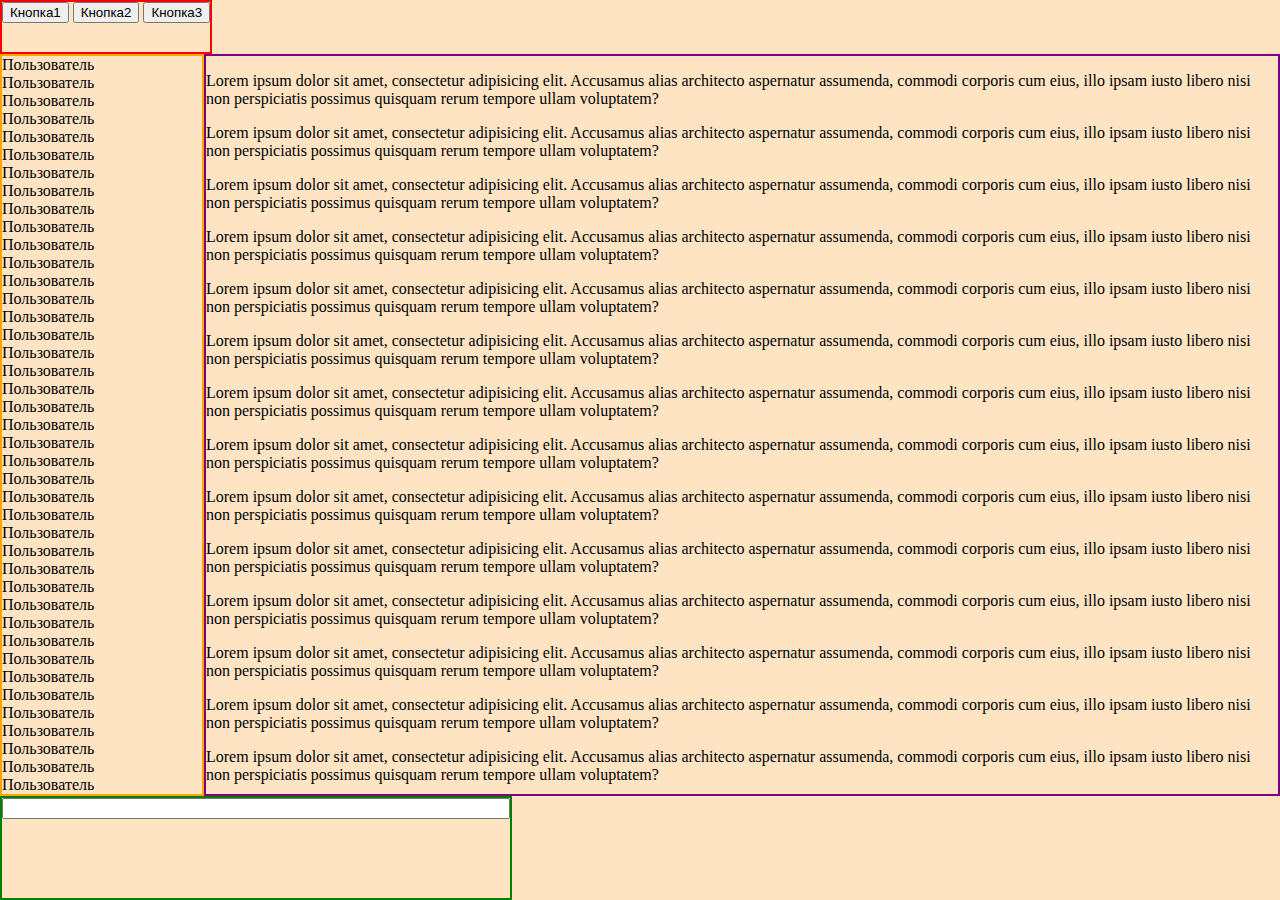
<file: qw1/ChatForm.html>
<!DOCTYPE html>
<html lang="en">
<head>
    <meta charset="UTF-8">
    <title>Title</title>
    <link rel="stylesheet" type="text/css" href="ChatFormStyles.css">
</head>
    <main class="chat_window">
        <nav class="header_nav">
            <button>Кнопка1</button>
            <button>Кнопка2</button>
            <button>Кнопка3</button>
        </nav>
        <article class="users_messages_container">
            <aside class="chat_users">
                <ul>
                    <li>Пользователь</li>
                    <li>Пользователь</li>
                    <li>Пользователь</li>
                    <li>Пользователь</li>
                    <li>Пользователь</li>
                    <li>Пользователь</li>
                    <li>Пользователь</li>
                    <li>Пользователь</li>
                    <li>Пользователь</li>
                    <li>Пользователь</li>
                    <li>Пользователь</li>
                    <li>Пользователь</li>
                    <li>Пользователь</li>
                    <li>Пользователь</li>
                    <li>Пользователь</li>
                    <li>Пользователь</li>
                    <li>Пользователь</li>
                    <li>Пользователь</li>
                    <li>Пользователь</li>
                    <li>Пользователь</li>
                    <li>Пользователь</li>
                    <li>Пользователь</li>
                    <li>Пользователь</li>
                    <li>Пользователь</li>
                    <li>Пользователь</li>
                    <li>Пользователь</li>
                    <li>Пользователь</li>
                    <li>Пользователь</li>
                    <li>Пользователь</li>
                    <li>Пользователь</li>
                    <li>Пользователь</li>
                    <li>Пользователь</li>
                    <li>Пользователь</li>
                    <li>Пользователь</li>
                    <li>Пользователь</li>
                    <li>Пользователь</li>
                    <li>Пользователь</li>
                    <li>Пользователь</li>
                    <li>Пользователь</li>
                    <li>Пользователь</li>
                    <li>Пользователь</li>
                    <li>Пользователь</li>
                    <li>Пользователь</li>
                    <li>Пользователь</li>
                    <li>Пользователь</li>
                    <li>Пользователь</li>
                    <li>Пользователь</li>
                    <li>Пользователь</li>
                    <li>Пользователь</li>
                    <li>Пользователь</li>
                    <li>Пользователь</li>
                    <li>Пользователь</li>
                    <li>Пользователь</li>
                    <li>Пользователь</li>
                    <li>Пользователь</li>
                    <li>Пользователь</li>
                </ul>
            </aside>
            <section class="chat_messages">
                <p>Lorem ipsum dolor sit amet, consectetur adipisicing elit. Accusamus alias architecto aspernatur assumenda, commodi corporis cum eius, illo ipsam iusto libero nisi non perspiciatis possimus quisquam rerum tempore ullam voluptatem?</p>
                <p>Lorem ipsum dolor sit amet, consectetur adipisicing elit. Accusamus alias architecto aspernatur assumenda, commodi corporis cum eius, illo ipsam iusto libero nisi non perspiciatis possimus quisquam rerum tempore ullam voluptatem?</p>
                <p>Lorem ipsum dolor sit amet, consectetur adipisicing elit. Accusamus alias architecto aspernatur assumenda, commodi corporis cum eius, illo ipsam iusto libero nisi non perspiciatis possimus quisquam rerum tempore ullam voluptatem?</p>
                <p>Lorem ipsum dolor sit amet, consectetur adipisicing elit. Accusamus alias architecto aspernatur assumenda, commodi corporis cum eius, illo ipsam iusto libero nisi non perspiciatis possimus quisquam rerum tempore ullam voluptatem?</p>
                <p>Lorem ipsum dolor sit amet, consectetur adipisicing elit. Accusamus alias architecto aspernatur assumenda, commodi corporis cum eius, illo ipsam iusto libero nisi non perspiciatis possimus quisquam rerum tempore ullam voluptatem?</p>
                <p>Lorem ipsum dolor sit amet, consectetur adipisicing elit. Accusamus alias architecto aspernatur assumenda, commodi corporis cum eius, illo ipsam iusto libero nisi non perspiciatis possimus quisquam rerum tempore ullam voluptatem?</p>
                <p>Lorem ipsum dolor sit amet, consectetur adipisicing elit. Accusamus alias architecto aspernatur assumenda, commodi corporis cum eius, illo ipsam iusto libero nisi non perspiciatis possimus quisquam rerum tempore ullam voluptatem?</p>
                <p>Lorem ipsum dolor sit amet, consectetur adipisicing elit. Accusamus alias architecto aspernatur assumenda, commodi corporis cum eius, illo ipsam iusto libero nisi non perspiciatis possimus quisquam rerum tempore ullam voluptatem?</p>
                <p>Lorem ipsum dolor sit amet, consectetur adipisicing elit. Accusamus alias architecto aspernatur assumenda, commodi corporis cum eius, illo ipsam iusto libero nisi non perspiciatis possimus quisquam rerum tempore ullam voluptatem?</p>
                <p>Lorem ipsum dolor sit amet, consectetur adipisicing elit. Accusamus alias architecto aspernatur assumenda, commodi corporis cum eius, illo ipsam iusto libero nisi non perspiciatis possimus quisquam rerum tempore ullam voluptatem?</p>
                <p>Lorem ipsum dolor sit amet, consectetur adipisicing elit. Accusamus alias architecto aspernatur assumenda, commodi corporis cum eius, illo ipsam iusto libero nisi non perspiciatis possimus quisquam rerum tempore ullam voluptatem?</p>
                <p>Lorem ipsum dolor sit amet, consectetur adipisicing elit. Accusamus alias architecto aspernatur assumenda, commodi corporis cum eius, illo ipsam iusto libero nisi non perspiciatis possimus quisquam rerum tempore ullam voluptatem?</p>
                <p>Lorem ipsum dolor sit amet, consectetur adipisicing elit. Accusamus alias architecto aspernatur assumenda, commodi corporis cum eius, illo ipsam iusto libero nisi non perspiciatis possimus quisquam rerum tempore ullam voluptatem?</p>
                <p>Lorem ipsum dolor sit amet, consectetur adipisicing elit. Accusamus alias architecto aspernatur assumenda, commodi corporis cum eius, illo ipsam iusto libero nisi non perspiciatis possimus quisquam rerum tempore ullam voluptatem?</p>
                <p>Lorem ipsum dolor sit amet, consectetur adipisicing elit. Accusamus alias architecto aspernatur assumenda, commodi corporis cum eius, illo ipsam iusto libero nisi non perspiciatis possimus quisquam rerum tempore ullam voluptatem?</p>
                <p>Lorem ipsum dolor sit amet, consectetur adipisicing elit. Accusamus alias architecto aspernatur assumenda, commodi corporis cum eius, illo ipsam iusto libero nisi non perspiciatis possimus quisquam rerum tempore ullam voluptatem?</p>
                <p>Lorem ipsum dolor sit amet, consectetur adipisicing elit. Accusamus alias architecto aspernatur assumenda, commodi corporis cum eius, illo ipsam iusto libero nisi non perspiciatis possimus quisquam rerum tempore ullam voluptatem?</p>
                <p>Lorem ipsum dolor sit amet, consectetur adipisicing elit. Accusamus alias architecto aspernatur assumenda, commodi corporis cum eius, illo ipsam iusto libero nisi non perspiciatis possimus quisquam rerum tempore ullam voluptatem?</p>
                <p>Lorem ipsum dolor sit amet, consectetur adipisicing elit. Accusamus alias architecto aspernatur assumenda, commodi corporis cum eius, illo ipsam iusto libero nisi non perspiciatis possimus quisquam rerum tempore ullam voluptatem?</p>
                <p>Lorem ipsum dolor sit amet, consectetur adipisicing elit. Accusamus alias architecto aspernatur assumenda, commodi corporis cum eius, illo ipsam iusto libero nisi non perspiciatis possimus quisquam rerum tempore ullam voluptatem?</p>
                <p>Lorem ipsum dolor sit amet, consectetur adipisicing elit. Accusamus alias architecto aspernatur assumenda, commodi corporis cum eius, illo ipsam iusto libero nisi non perspiciatis possimus quisquam rerum tempore ullam voluptatem?</p>
                <p>Lorem ipsum dolor sit amet, consectetur adipisicing elit. Accusamus alias architecto aspernatur assumenda, commodi corporis cum eius, illo ipsam iusto libero nisi non perspiciatis possimus quisquam rerum tempore ullam voluptatem?</p>
                <p>Lorem ipsum dolor sit amet, consectetur adipisicing elit. Accusamus alias architecto aspernatur assumenda, commodi corporis cum eius, illo ipsam iusto libero nisi non perspiciatis possimus quisquam rerum tempore ullam voluptatem?</p>
                <p>Lorem ipsum dolor sit amet, consectetur adipisicing elit. Accusamus alias architecto aspernatur assumenda, commodi corporis cum eius, illo ipsam iusto libero nisi non perspiciatis possimus quisquam rerum tempore ullam voluptatem?</p>
                <p>Lorem ipsum dolor sit amet, consectetur adipisicing elit. Accusamus alias architecto aspernatur assumenda, commodi corporis cum eius, illo ipsam iusto libero nisi non perspiciatis possimus quisquam rerum tempore ullam voluptatem?</p>
                <p>Lorem ipsum dolor sit amet, consectetur adipisicing elit. Accusamus alias architecto aspernatur assumenda, commodi corporis cum eius, illo ipsam iusto libero nisi non perspiciatis possimus quisquam rerum tempore ullam voluptatem?</p>
                <p>Lorem ipsum dolor sit amet, consectetur adipisicing elit. Accusamus alias architecto aspernatur assumenda, commodi corporis cum eius, illo ipsam iusto libero nisi non perspiciatis possimus quisquam rerum tempore ullam voluptatem?</p>
                <p>Lorem ipsum dolor sit amet, consectetur adipisicing elit. Accusamus alias architecto aspernatur assumenda, commodi corporis cum eius, illo ipsam iusto libero nisi non perspiciatis possimus quisquam rerum tempore ullam voluptatem?</p>
                <p>Lorem ipsum dolor sit amet, consectetur adipisicing elit. Accusamus alias architecto aspernatur assumenda, commodi corporis cum eius, illo ipsam iusto libero nisi non perspiciatis possimus quisquam rerum tempore ullam voluptatem?</p>
                <p>Lorem ipsum dolor sit amet, consectetur adipisicing elit. Accusamus alias architecto aspernatur assumenda, commodi corporis cum eius, illo ipsam iusto libero nisi non perspiciatis possimus quisquam rerum tempore ullam voluptatem?</p>
                <p>Lorem ipsum dolor sit amet, consectetur adipisicing elit. Accusamus alias architecto aspernatur assumenda, commodi corporis cum eius, illo ipsam iusto libero nisi non perspiciatis possimus quisquam rerum tempore ullam voluptatem?</p>
                <p>Lorem ipsum dolor sit amet, consectetur adipisicing elit. Accusamus alias architecto aspernatur assumenda, commodi corporis cum eius, illo ipsam iusto libero nisi non perspiciatis possimus quisquam rerum tempore ullam voluptatem?</p>
                <p>Lorem ipsum dolor sit amet, consectetur adipisicing elit. Accusamus alias architecto aspernatur assumenda, commodi corporis cum eius, illo ipsam iusto libero nisi non perspiciatis possimus quisquam rerum tempore ullam voluptatem?</p>
                <p>Lorem ipsum dolor sit amet, consectetur adipisicing elit. Accusamus alias architecto aspernatur assumenda, commodi corporis cum eius, illo ipsam iusto libero nisi non perspiciatis possimus quisquam rerum tempore ullam voluptatem?</p>
                <p>Lorem ipsum dolor sit amet, consectetur adipisicing elit. Accusamus alias architecto aspernatur assumenda, commodi corporis cum eius, illo ipsam iusto libero nisi non perspiciatis possimus quisquam rerum tempore ullam voluptatem?</p>
                <p>Lorem ipsum dolor sit amet, consectetur adipisicing elit. Accusamus alias architecto aspernatur assumenda, commodi corporis cum eius, illo ipsam iusto libero nisi non perspiciatis possimus quisquam rerum tempore ullam voluptatem?</p>
            </section>
        </article>
        <footer class="chat_footer">
            <input type="text" class="chat_input"></input>
        </footer>
    </main>
<body>

</body>
</html>
</file>
<file: qw1/ChatFormStyles.css>
body {                         /*убираем стандартные отступы*/
  padding: 0;
  margin: 0;
  box-sizing: border-box;
}

.chat_window {                /*создаем флекс контейнер для чата с выравниванием в колонку*/
  display: flex;
  flex-direction: column;
  flex-wrap: nowrap;
  align-items: flex-start;
  width: 100vw;               /*высота и ширина под экран*/
  height: 100vh;
  background: bisque;
}

.header_nav {                   /*верхний блок с навигацией*/
  height: 50px;
  flex: 0 0 auto;               /*блок не будет увеличиваться,сжиматься при смене размеров окна и автоматически подстроится под контент в ширину*/
  border: solid 2px red;
}

.users_messages_container {               /*контейнер для блока с пользователями и блока с сообщениями, чтобы они оставались в одной строке*/
  display: flex;
  height: 100%;
  width: 100%;
  overflow: hidden;
}

.chat_users {                         /*блок с пользователями*/
  flex: 0 0 200px;                        /* блок не будет увеличиваться и сжиматься. 200px с учетом сколл бара */
  overflow-y: scroll;             /*скролл для вертикальной прокрутки*/
  border: solid 2px orange;
}

.chat_users > ul {                  /*список пользователей*/
  list-style-type: none;
  padding: 0;
  margin: 0;
}

.chat_messages {                        /*блок с сообщениями чата*/
  flex: 1 1 auto;                       /*блок может увеличиваться и сжиаться, занимает все свободное пространство*/
  overflow-y: scroll;
  border: solid 2px purple;
}

.chat_footer {                  /*подвал,блок работает по аналогии с хедером*/
  height: 100px;
  flex: 0 0 auto;
  border: solid 2px green;
}

.chat_input {
  width: 500px;
}
</file>
